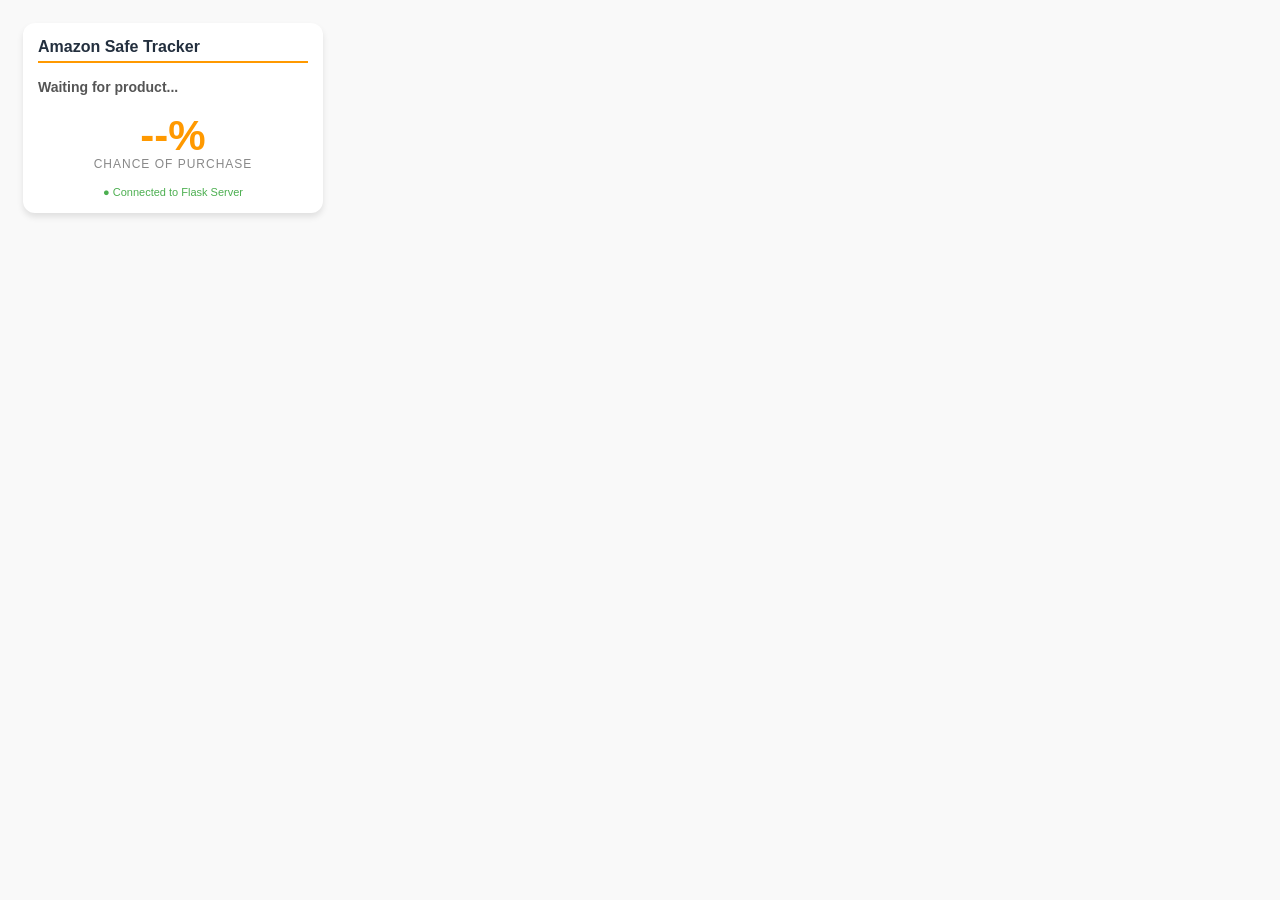
<file: extension/popup.html>
<!DOCTYPE html>
<html>
<head>
    <style>
        body { width: 300px; font-family: 'Segoe UI', Tahoma, Geneva, Verdana, sans-serif; padding: 15px; background: #f9f9f9; }
        .card { background: white; border-radius: 12px; padding: 15px; box-shadow: 0 4px 6px rgba(0,0,0,0.1); }
        h3 { margin-top: 0; color: #232f3e; font-size: 16px; border-bottom: 2px solid #ff9900; padding-bottom: 5px; }
        .product-name { font-weight: bold; color: #555; margin-bottom: 10px; font-size: 14px; }
        .score-box { text-align: center; margin-top: 20px; }
        .score { font-size: 42px; font-weight: 800; color: #ff9900; line-height: 1; }
        .label { font-size: 12px; color: #888; text-transform: uppercase; letter-spacing: 1px; }
        .status { margin-top: 15px; font-size: 11px; color: #4CAF50; text-align: center; }
    </style>
</head>
<body>
    <div class="card">
        <h3>Amazon Safe Tracker</h3>
        <div id="product" class="product-name">Waiting for product...</div>
        
        <div class="score-box">
            <div id="score" class="score">--%</div>
            <div class="label">Chance of Purchase</div>
        </div>
        
        <div class="status">● Connected to Flask Server</div>
    </div>
    <script src="popup.js"></script>
</body>
</html>
</file>
